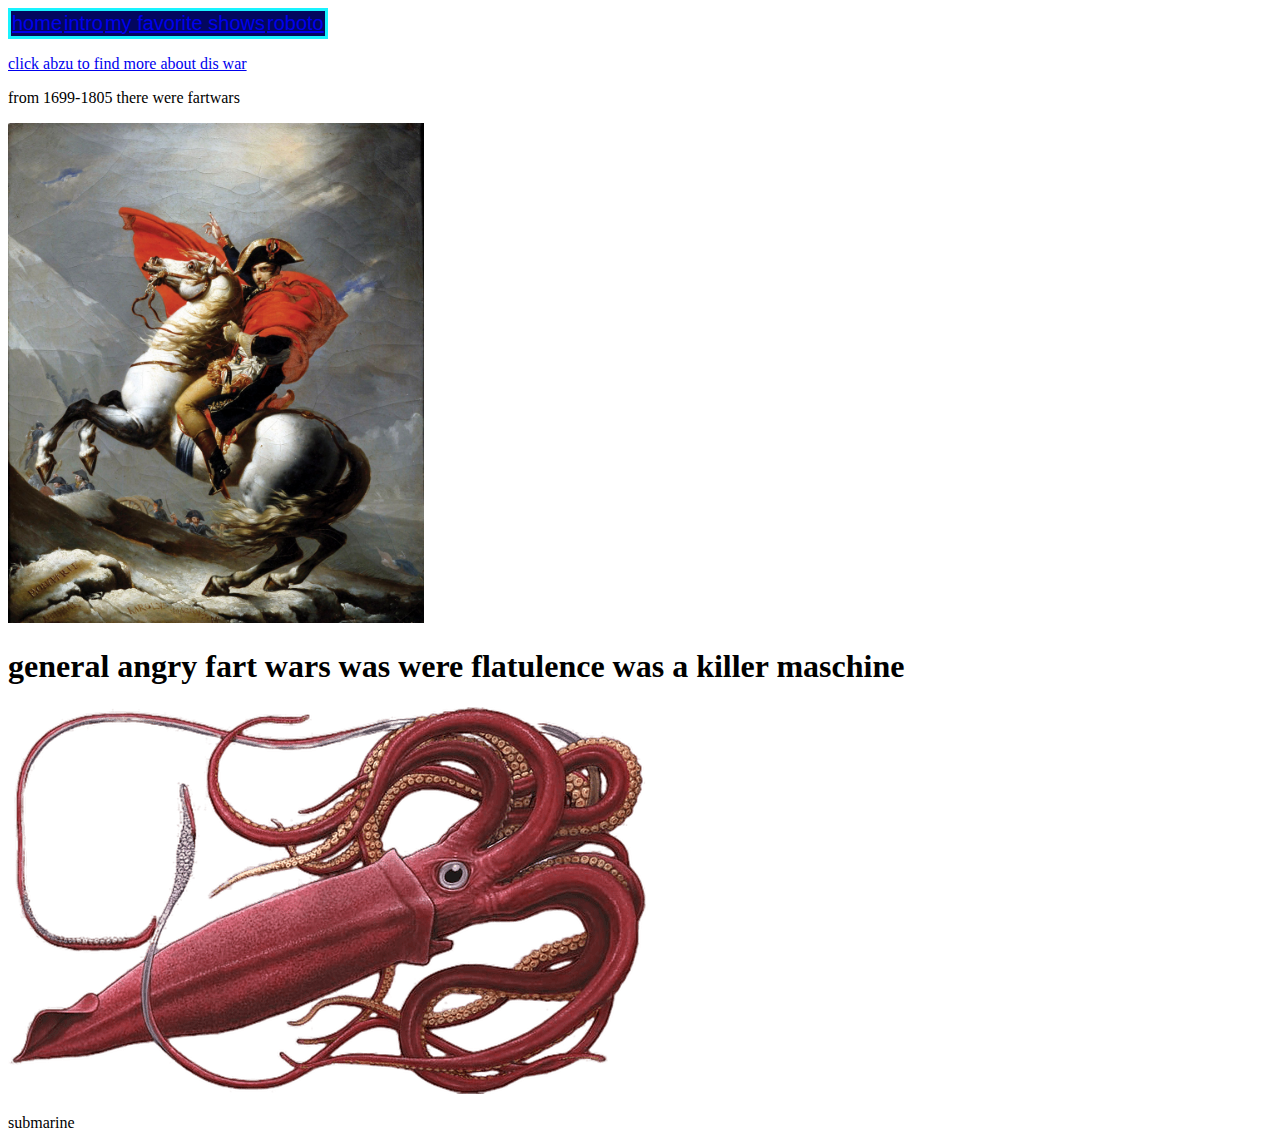
<file: index.html>
<!DOCTYPE html>

<html>
    <head>
        <title> fart war </title>
        <link rel="stylesheet" href="https://tinyurl.com/fontawesome-icons">
        
        <link rel="stylesheet" href="./css/main.css">
        <style>
            .dropdown {
                display: inline-block;

            }
            .dropdown-content{ 
                display: none;
            }
            .dropdown:hover .dropdown-content {
                display: block;
            }
            .dropdown-content{
                display:none;
                position: absolute;
                background-color: gold;
                padding: 5px;
                box-shadow: 5px 5px 10px navy;
            }

        </style>
    </head>
   <body>
    <table id="navbar">
        <tr>
            <td><a href="./index.html"><i class="fa fa-university"></i>home</a></td>
            <td><a href="./intro.html"><i class="fa fa-bomb"></i>intro</a></td>
            <td><a href="./my_favorite_shows.html"><i class="fa fa-youtube-play" aria-hidden="true"></i> my favorite shows</a></td>
            <td><a href="roboto coding academy.html"><i class="fa fa-wikipedia-w" aria-hidden="true"></i>roboto</a></td>
        </tr>
    </table>

        <p><a href="./intro.html">click abzu to find more about dis war</a> </p>
        <p>from 1699-1805 there were fartwars </p>
        <div class="dropdown">
            <img src="./assets/NAPOLIEN.jpeg" height="500px">
            <div class="dropdown-content">
                <p>general angry 1764-1810</p>
            </div>
        </div>
        <h1> general angry
            fart wars was were flatulence was a killer maschine
        </h1>
        <img src="assets/[removal.ai]_tmp-607ff2aba2a82 (2).png">
        <p> submarine</p>
   </body>
</html>
</file>
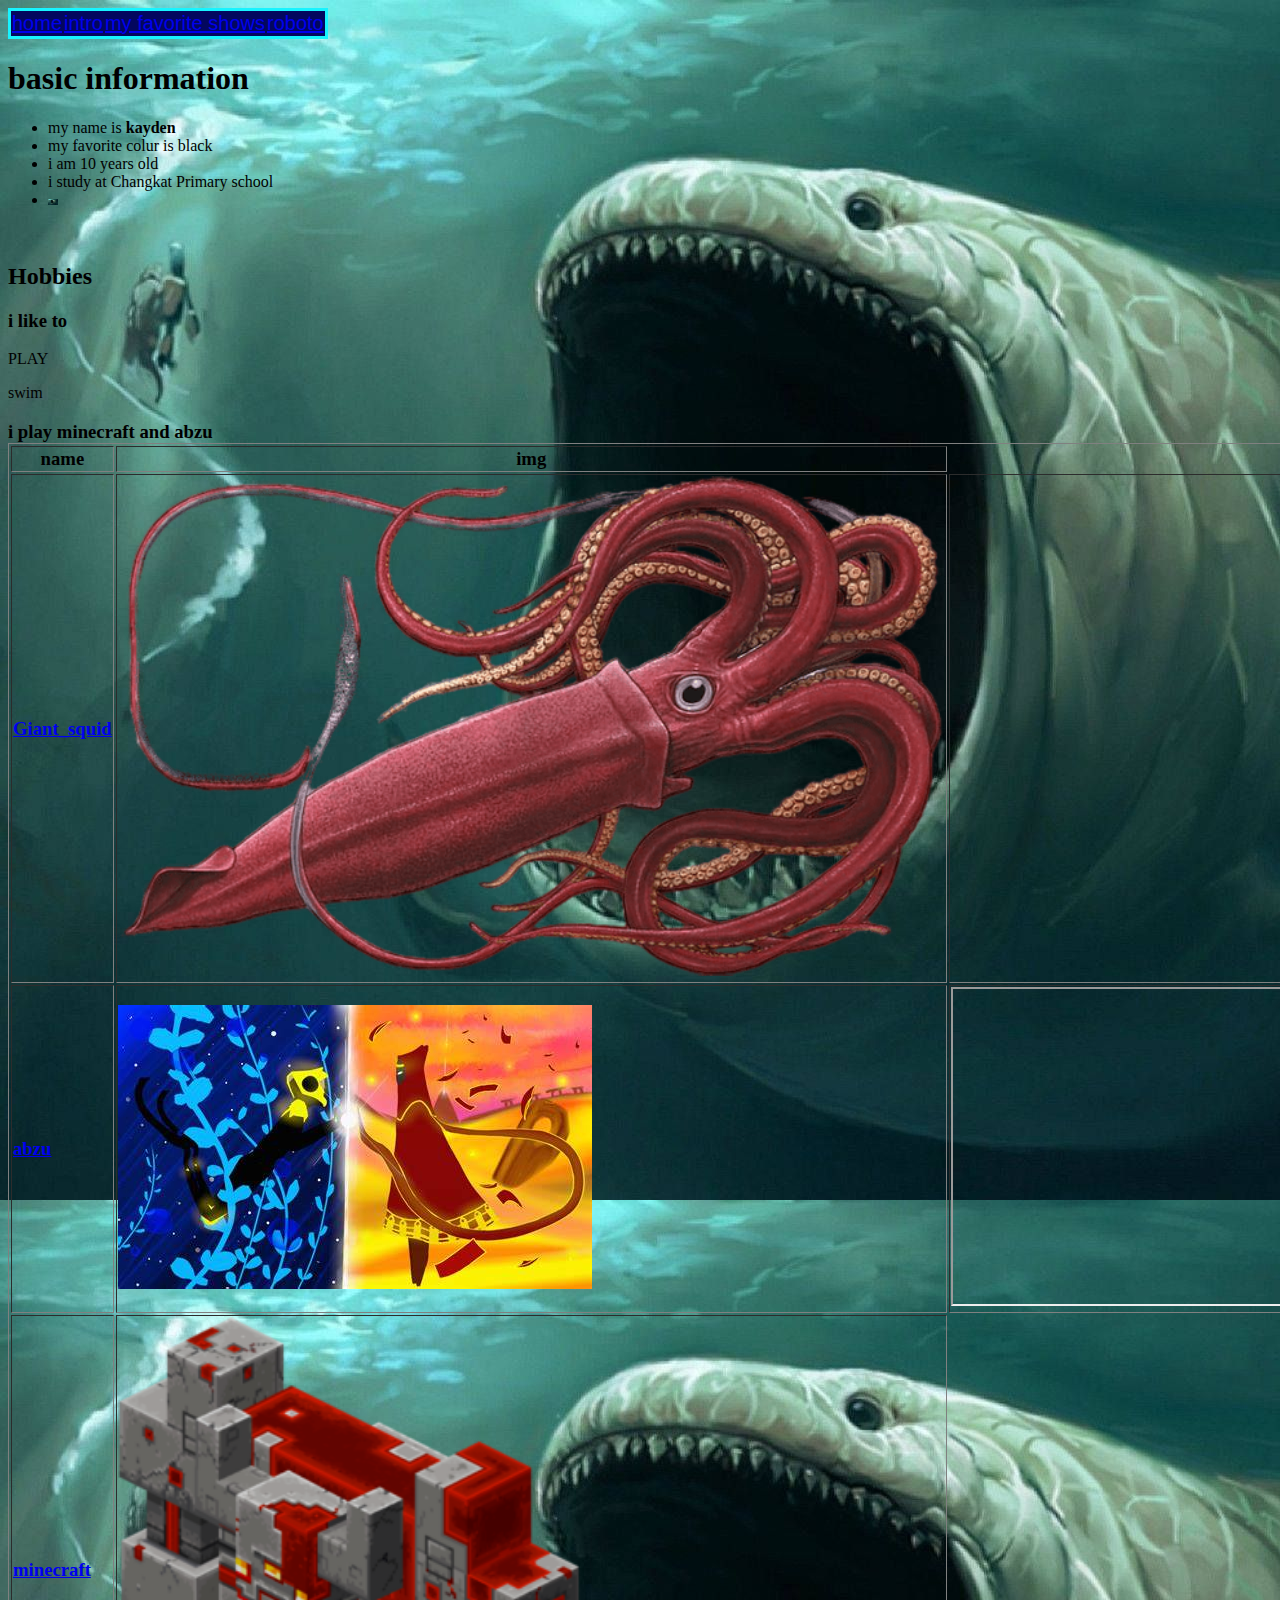
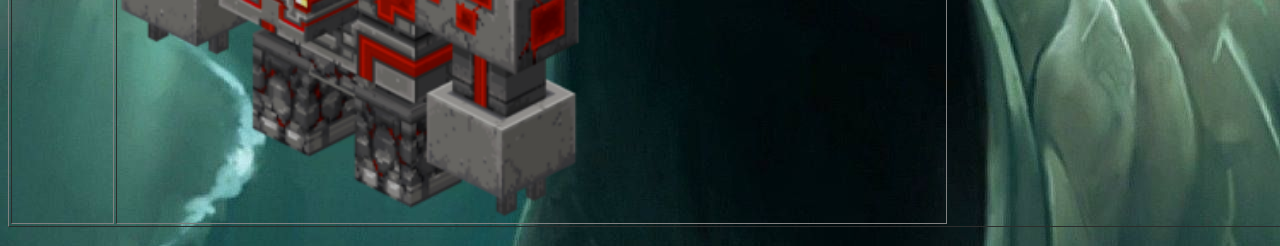
<file: intro.html>
<!DOCTYPE html>
<html>
    <head>
        <title>my first webpage</title>
        <link rel="stylesheet" href="https://tinyurl.com/fontawesome-icons">
        
        <link rel="stylesheet" href="./css/main.css">
    </head>
    <body background="assets/pdsji.jpg">
        <table id="navbar">
            <tr>
                <td><a href="./index.html"><i class="fa fa-university"></i>home</a></td>
                <td><a href="./intro.html"><i class="fa fa-bomb"></i>intro</a></td>
                <td><a href="./my_favorite_shows.html"><i class="fa fa-youtube-play" aria-hidden="true"></i> my favorite shows</a></td>
                <td><a href="roboto coding academy.html"><i class="fa fa-wikipedia-w" aria-hidden="true"></i>roboto</a></td>
            </tr>
        </table>

        <h1>basic information</h1>
        <ul>
            <li>my name is <b>kayden</b></li>
            <li> my favorite colur is black</li>
            <li> i am 10 years old</li>
            <li> i study at Changkat Primary school</li>
            <li><img src="assets/pdsji.jpg" width="10"></li>

        </ul>
        <br >
        <h2>Hobbies</h2>
        <h3>i like to </h3> 
        <p>PLAY</p>
        <p>swim</p>
        <h3> i play minecraft and abzu

        
        <table border="1">
            <tr>
                <th> name</th>
                <th> img</th>
            </tr>
            <tr>
                <td> <a href="https://en.wikipedia.org/wiki/Giant_squid">Giant_squid</a></td>
                <td><img src="./assets/[removal.ai]_tmp-607ff2aba2a82 (2).png"  height="500px""></td>
                <td><iframe src="https://en.wikipedia.org/wiki/Longnose_sawshark" width="560" height="315" frameborder="0"></iframe></td>
            </tr>
            <tr> 
              <td><a href="https://abzugame.com/"><b>abzu</b></a> </td> 
              <td><img src="./assets/teamup.jfif"></td>
            <td><iframe src="https://en.wikipedia.org/wiki/Beluga_(sturgeon)" width="500" height="315"></iframe><td>
            <tr>
             <td><a href="https://www.minecraft.net/en-us">minecraft</a></td> 
             <td><img src="./assets/redstone monstrosity.png" height="500px"> </td>  
            </tr>

        </table>
    </body>
    
</html>
</file>
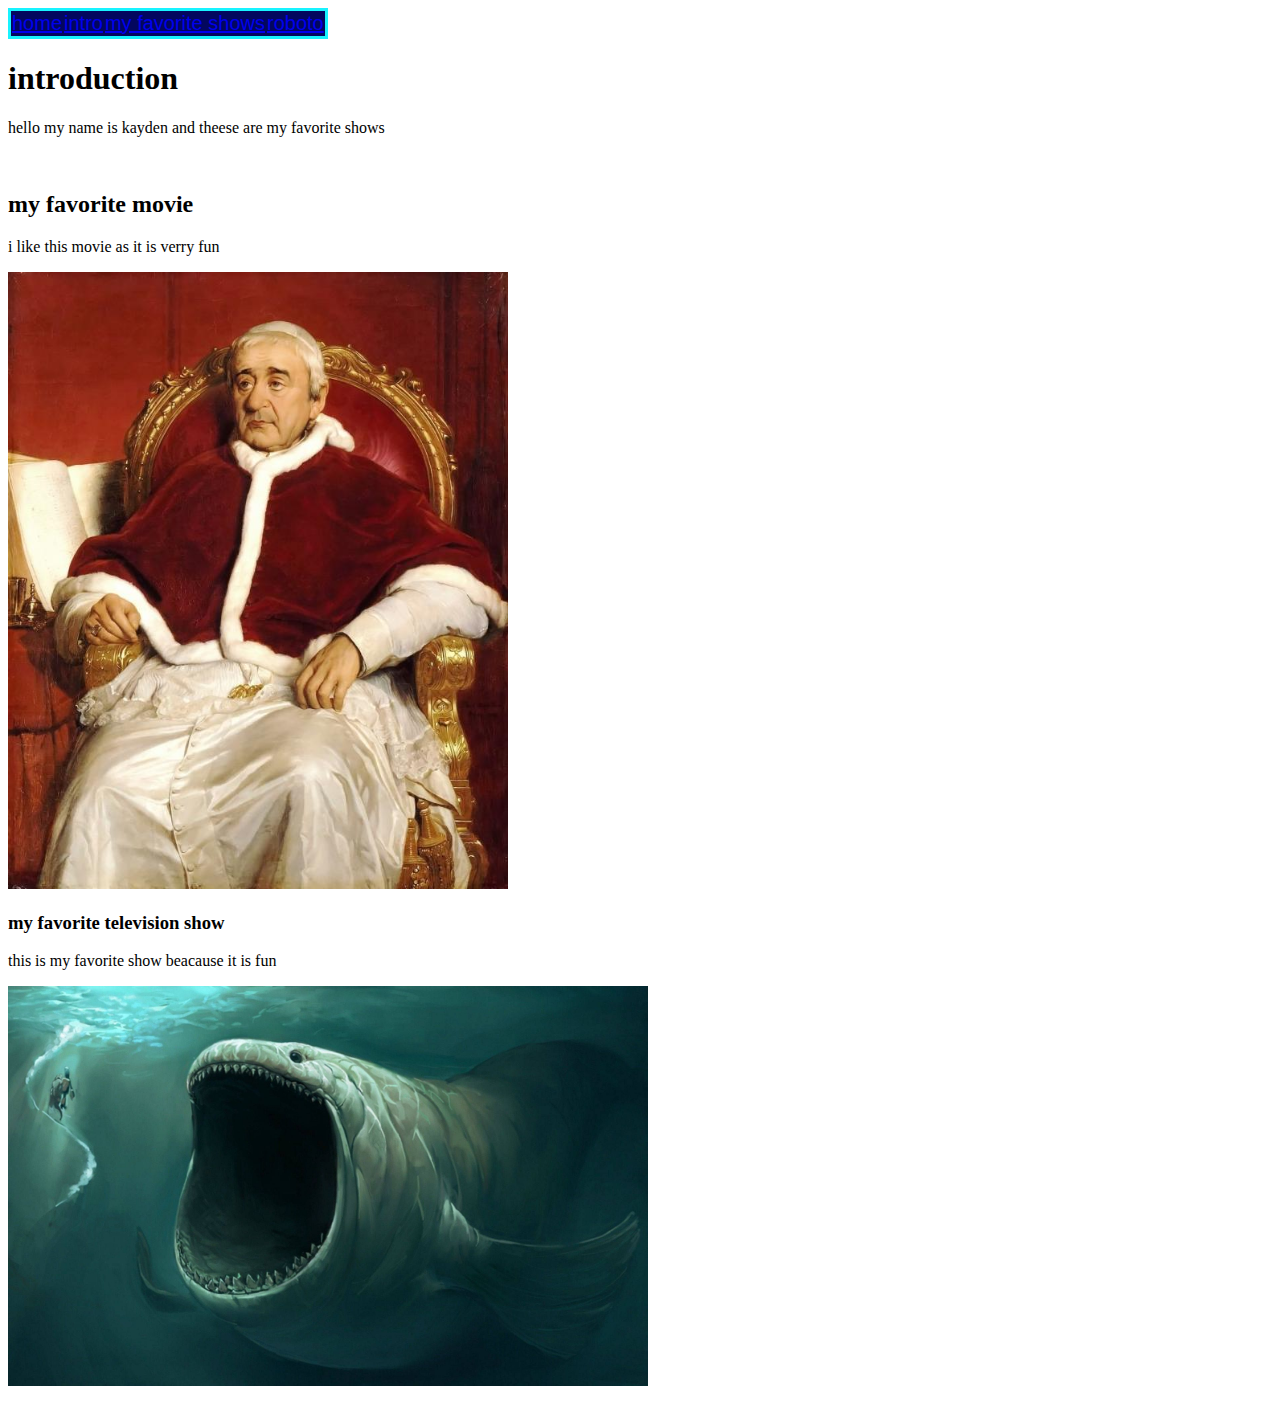
<file: my_favorite_shows.html>
<!DOCTYPE html>
<html>
    <head>
        <title>my favorite shows</title>
        <link rel="stylesheet" href="https://tinyurl.com/fontawesome-icons">
        
        <link rel="stylesheet" href="./css/main.css">
    </head>
    <body>
        <table id="navbar">
            <tr>
                <td><a href="./index.html"><i class="fa fa-university"></i>home</a></td>
                <td><a href="./intro.html"><i class="fa fa-bomb"></i>intro</a></td>
                <td><a href="./my_favorite_shows.html"><i class="fa fa-youtube-play" aria-hidden="true"></i> my favorite shows</a></td>
                <td><a href="roboto coding academy.html"><i class="fa fa-wikipedia-w" aria-hidden="true"></i>roboto</a></td>
            </tr>
        </table>
        
        <h1>introduction</h1>
        <p>hello my name is kayden and theese are my favorite shows</p>
        
        <br>
        <h2> my favorite movie</h2> 
        <p> i like this movie as it is verry fun</p> 
        <img src="assets/pope greg the old.jpg" width="500px">
        <br>
        <h3> my favorite television show</h3>
        <p> this is my favorite show beacause it is fun <p>
            <img src="assets/pdsji.jpg" height="400px" >
    </body>
</html>
</file>
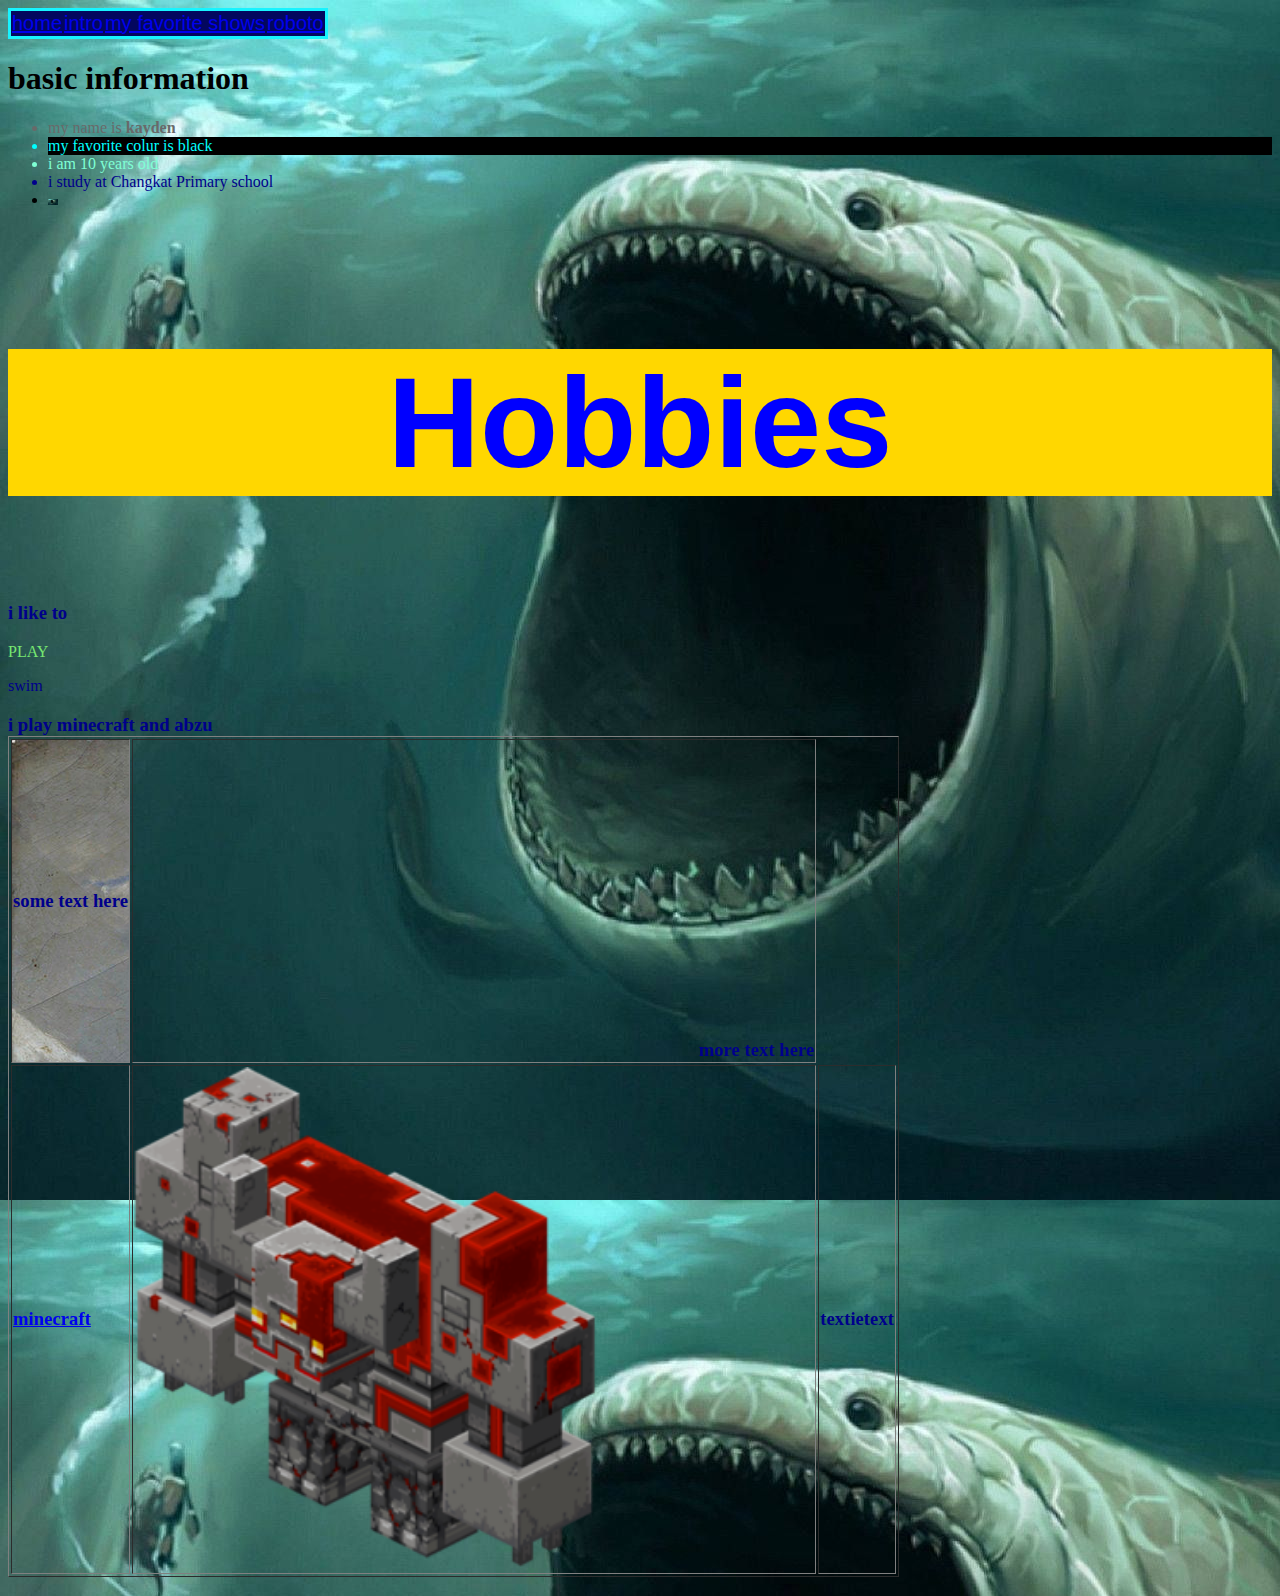
<file: roboto coding academy.html>
<!DOCTYPE html>
<html>
    <head>
        <title>my first webpage</title>
        <link rel="stylesheet" href="https://tinyurl.com/fontawesome-icons">

        <style>
            p, h3 {
                color: darkblue;   
            }
            h2{
                color: blue ;
                background-color: gold;
                font-size: 10vw;
                font-family: 'Segoe UI', Tahoma, Geneva, Verdana, sans-serif;
                text-align: center;
            }

            #blue-p {
                color:rgb(119, 231, 113) ;
            }

        </style>

        <link rel="stylesheet" href="./css/main.css">
    </head>
    <body background="assets/pdsji.jpg">
        <table id="navbar">
            <tr>
                <td><a href="./index.html"><i class="fa fa-university"></i>home</a></td>
                <td><a href="./intro.html"><i class="fa fa-bomb"></i>intro</a></td>
                <td><a href="./my_favorite_shows.html"><i class="fa fa-youtube-play" aria-hidden="true"></i> my favorite shows</a></td>
                <td><a href="roboto coding academy.html"><i class="fa fa-wikipedia-w" aria-hidden="true"></i>roboto</a></td>
            </tr>
        </table>

        <h1>basic information</h1>
        <ul>
            <li style="color: dimgray;">my name is <b>kayden</b></li>
            <li style="background-color: black; color: aqua;"> my favorite colur is black</li>
            <li style="color: aquamarine;" ;" > i am 10 years old</li>
            <li style="color: darkblue;"> i study at Changkat Primary school</li>
            <li><img src="assets/pdsji.jpg" width="10"></li>

        </ul>
        <br >
        <h2>Hobbies</h2>
        <h3>i like to </h3> 
        <p id="blue-p">PLAY</p>
        <p>swim</p>
        <h3> i play minecraft and abzu

        
        <table border="1">
            <tr>
                <td background="assets/NAPOLIEN.jpeg">
                    some text here
                </td>
                <td><iframe src="https://en.wikipedia.org/wiki/Longnose_sawshark" width="560" height="315" frameborder="0"></iframe>
                    more text here
                </td>
            </tr>

            <tr>
             <td><a href="https://www.minecraft.net/en-us">minecraft</a></td> 
             <td><img src="./assets/redstone monstrosity.png" height="500px"> </td>  
             <td>textietext</td>
            </tr>

        </table>
    </body>
    
</html>
</file>
<file: css/main.css>
#navbar {
    background-color: rgb(3, 7, 94);
    border-style: solid;
    border-color: rgb(24, 243, 255);
    border-collapse: collapse;
    color: chocolate;
    position: sticky;
    top: 0px;
    font-size: 20px;
    font-family: 'Segoe UI', Tahoma, Geneva, Verdana, sans-serif;
}
</file>
